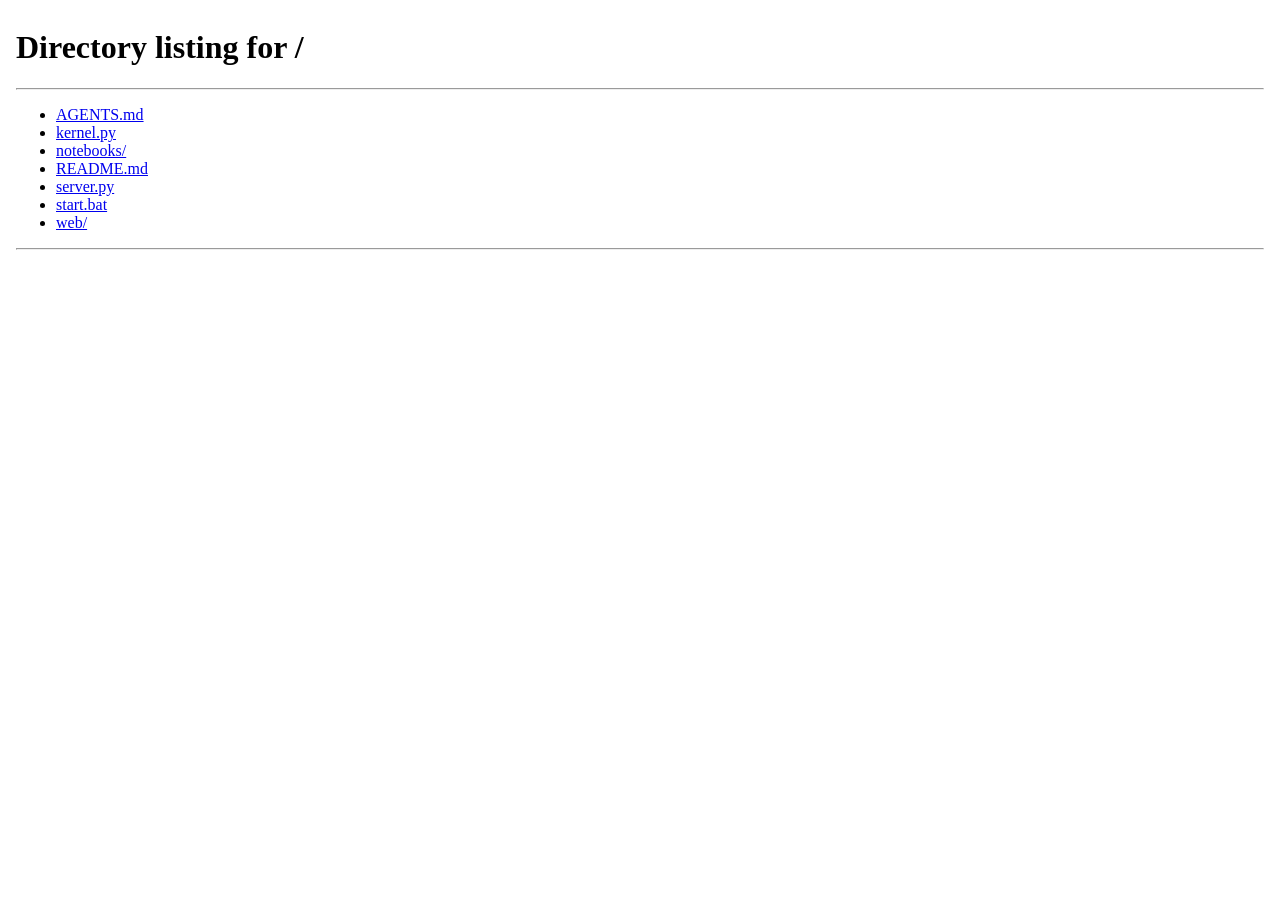
<file: web/_jitter_test.html>
<!doctype html>
<html>
<head><meta charset="utf-8"><title>jitter test</title></head>
<body>
<script>
(function () {
  var nb = {
    id: 'jittertest',
    title: 'Jitter test',
    created: Date.now(),
    updated: Date.now(),
    cells: [
      { id: 'c0', type: 'code', source: 'import time\nfor i in range(80):\n    print("line", i, "x" * 30)\n    time.sleep(0.015)', outputs: [], execCount: null, duration: null },
      { id: 'c1', type: 'code', source: 'print("second cell")', outputs: [], execCount: null, duration: null },
      { id: 'c2', type: 'code', source: 'print("third cell")', outputs: [], execCount: null, duration: null }
    ]
  };
  var store = {};
  store[nb.id] = nb;
  localStorage.setItem('cobalt.notebooks.v2', JSON.stringify(store));
  localStorage.setItem('cobalt.current.v2', nb.id);
})();
</script>
<iframe id="f" src="/" style="width:100%;height:560px;border:0"></iframe>
<pre id="out" style="font-size:10px"></pre>
<script>
(function () {
  var f = document.getElementById('f');
  var mode = location.hash.slice(1) || 'run';
  f.addEventListener('load', function () {
    var w = f.contentWindow, d = f.contentDocument;
    setTimeout(function () {
      var main = d.querySelector('#main');
      var cell = d.querySelector('.cell[data-id="c0"]');
      var next = d.querySelector('.cell[data-id="c1"]');
      var samples = [];
      var start = 0;
      var last = null;
      function sample() {
        var r = cell.getBoundingClientRect();
        var nr = next ? next.getBoundingClientRect() : { top: 0, bottom: 0 };
        var outEl = d.querySelector('.outputs', cell);
        var s = {
          t: Math.round(performance.now() - start),
          scrollTop: Math.round(main.scrollTop),
          top: Math.round(r.top),
          bottom: Math.round(r.bottom),
          h: Math.round(r.height),
          nextTop: Math.round(nr.top),
          out: outEl ? outEl.textContent.length : 0,
          running: cell.classList.contains('running')
        };
        if (!last || s.scrollTop !== last.scrollTop || s.h !== last.h || s.top !== last.top || s.out !== last.out) samples.push(s);
        last = s;
        if (performance.now() - start < 3500) return;
        clearInterval(timer);
        finish();
      }
      function finish() {
        document.getElementById('out').textContent = JSON.stringify(samples);
        document.title = 'DONE';
      }
      // Put the first cell near the bottom of the viewport so output growth
      // and any auto-scroll behavior interact.
      main.scrollTop = cell.offsetTop - main.clientHeight + 100;
      start = performance.now();
      if (mode === 'advance') {
        var input = cell.querySelector('.CodeMirror textarea');
        input.dispatchEvent(new KeyboardEvent('keydown', { key: 'Enter', code: 'Enter', shiftKey: true, bubbles: true, cancelable: true }));
      } else {
        cell.querySelector('.run-btn').click();
      }
      var timer = setInterval(sample, 16);
      sample();
    }, 400);
  });
})();
</script>
</body>
</html>
</file>
